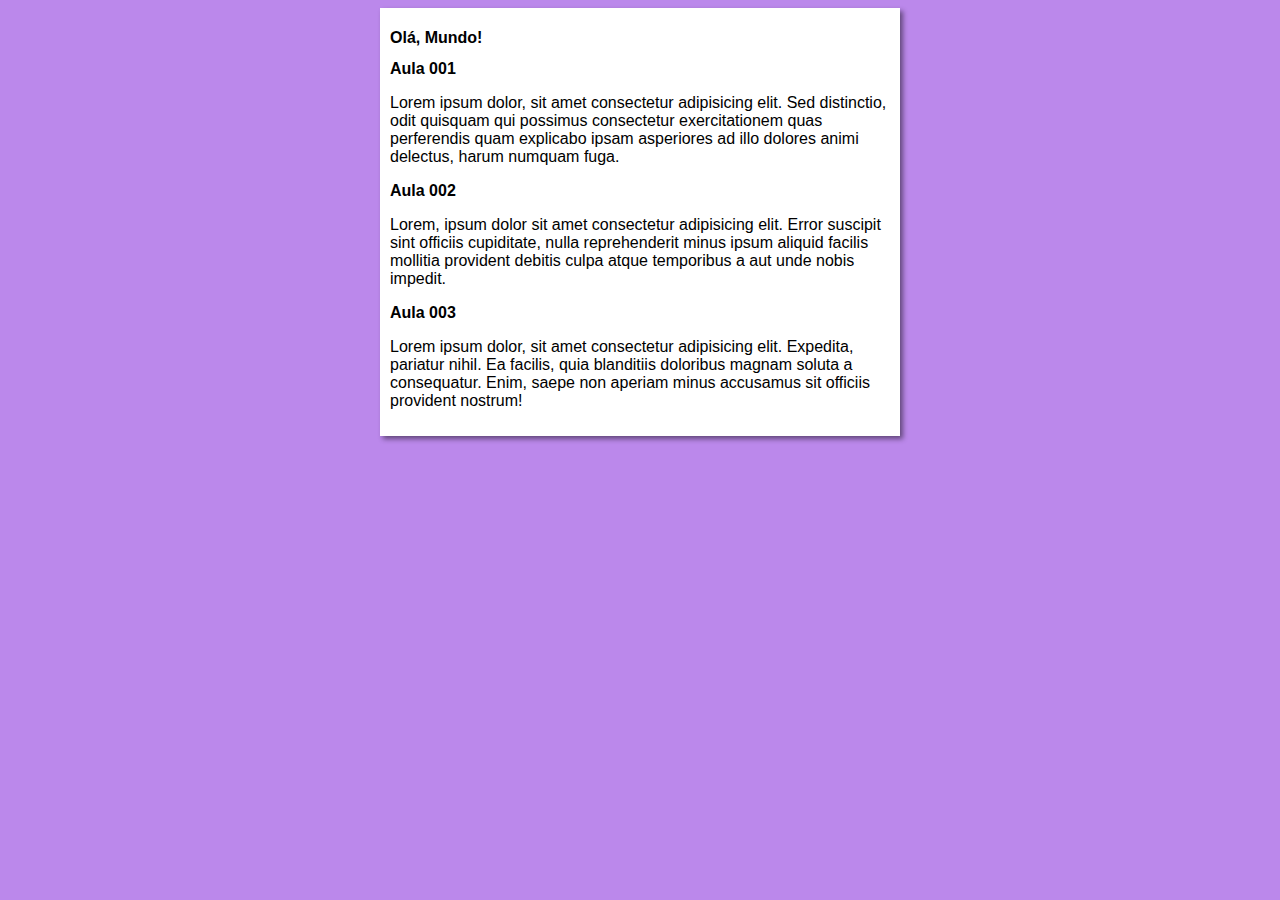
<file: index.html>
<!DOCTYPE html>
<html lang="pt_br">
<head>
    <meta charset="UTF-8">
    <meta name="viewport" content="width=device-width, initial-scale=1.0">
    <title>Olá, Mundo!</title>
    <link rel="stylesheet" href="GIT-GITHUB/estilos/style.css">
</head>
<body>
    <main>
        <header>
            <h1>Olá, Mundo!</h1>
        </header>
        <article>
            <h2>Aula 001</h2>
            <p>Lorem ipsum dolor, sit amet consectetur adipisicing elit. Sed distinctio, odit quisquam qui possimus consectetur exercitationem quas perferendis quam explicabo ipsam asperiores ad illo dolores animi delectus, harum numquam fuga.</p>
        </article>
        <article>
            <h2>Aula 002</h2>
            <p>Lorem, ipsum dolor sit amet consectetur adipisicing elit. Error suscipit sint officiis cupiditate, nulla reprehenderit minus ipsum aliquid facilis mollitia provident debitis culpa atque temporibus a aut unde nobis impedit.</p>
        </article>
        <article>
            <h2>Aula 003</h2>
            <p>Lorem ipsum dolor, sit amet consectetur adipisicing elit. Expedita, pariatur nihil. Ea facilis, quia blanditiis doloribus magnam soluta a consequatur. Enim, saepe non aperiam minus accusamus sit officiis provident nostrum!</p>
        </article>
    </main>
</body>
</html>
</file>
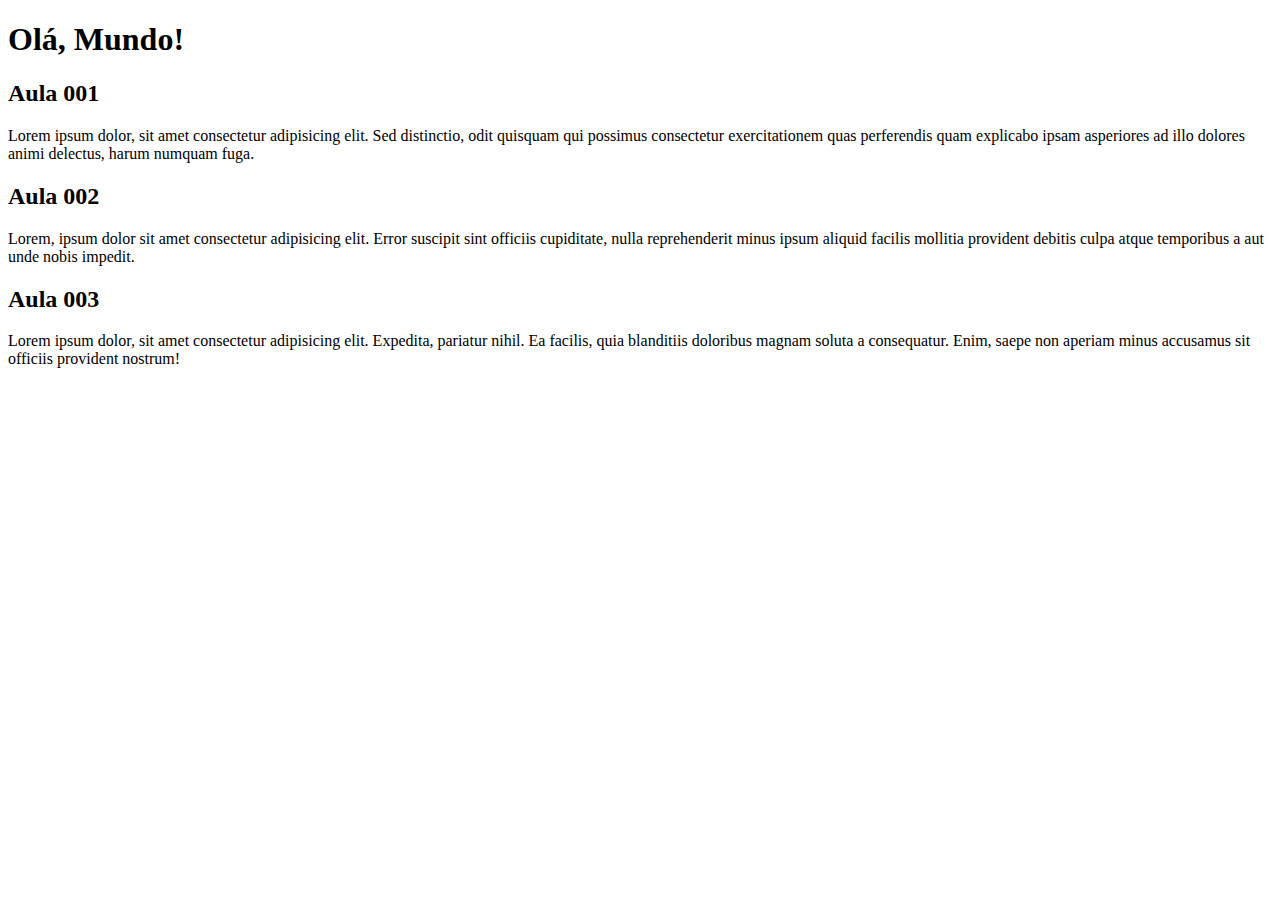
<file: GIT-GITHUB/aula001.html>
<!DOCTYPE html>
<html lang="pt_br">
<head>
    <meta charset="UTF-8">
    <meta name="viewport" content="width=device-width, initial-scale=1.0">
    <title>Olá Mudim,</title>
</head>
<body>
    <main>
        <header>
            <h1>Olá, Mundo!</h1>
        </header>
        <article>
            <h2>Aula 001</h2>
            <p>Lorem ipsum dolor, sit amet consectetur adipisicing elit. Sed distinctio, odit quisquam qui possimus consectetur exercitationem quas perferendis quam explicabo ipsam asperiores ad illo dolores animi delectus, harum numquam fuga.</p>
        </article>
        <article>
            <h2>Aula 002</h2>
            <p>Lorem, ipsum dolor sit amet consectetur adipisicing elit. Error suscipit sint officiis cupiditate, nulla reprehenderit minus ipsum aliquid facilis mollitia provident debitis culpa atque temporibus a aut unde nobis impedit.</p>
        </article>
        <article>
            <h2>Aula 003</h2>
            <p>Lorem ipsum dolor, sit amet consectetur adipisicing elit. Expedita, pariatur nihil. Ea facilis, quia blanditiis doloribus magnam soluta a consequatur. Enim, saepe non aperiam minus accusamus sit officiis provident nostrum!</p>
        </article>
    </main>
</body>
</html>
</file>
<file: GIT-GITHUB/estilos/style.css>
*{
    font-family: Arial, Helvetica, sans-serif;
    font-size: 16px;

}
body{
    background-color: rgb(187, 136, 235)
}

main{
    background-color: white;
    width: 500px;
    margin: auto;
    padding: 10px;
    box-shadow: 3px 3px 5px rgba(0, 0, 0, 0.473);
}
</file>
